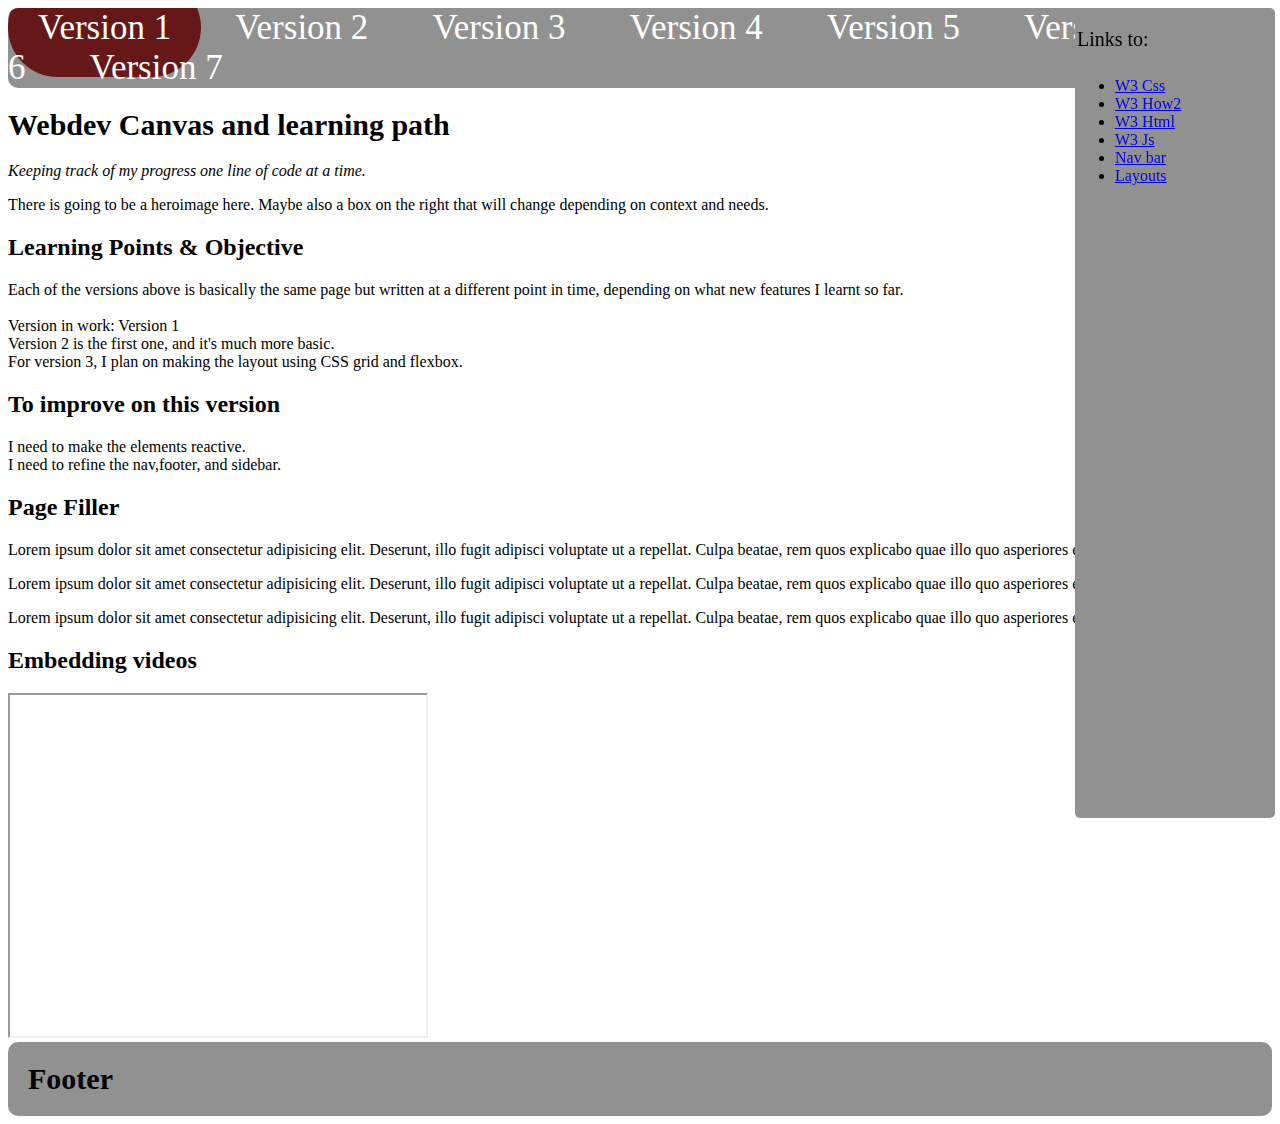
<file: index.html>
<!DOCTYPE html>
<html>
    <head>
        <title>WebDev Canvas</title>
        <link rel="stylesheet" href="style.css">
        
    </head>


    <body>
        <header>
            <nav class="navigation">
                <ul>
                    <li><a class="active" href="index.html"> Version 1</a></li>
                    <li><a href="#"> Version 2</a></li>
                    <li><a href="version-3.html"> Version 3</a></li>
                    <li><a href="#"> Version 4</a></li>
                    <li><a href="#"> Version 5</a></li>
                    <li><a href="#"> Version 6</a></li>
                    <li><a href="#"> Version 7</a></li>
                </ul>
            </nav>
            
        </header>

        <div class="hero"> 
            <h1>Webdev Canvas and learning path</h1>
            <P class="quote"> Keeping track of my progress one line of code at a time.
            </p>
            <p>
                There is going to be a heroimage here. Maybe also a box on the right
                that will change depending on context and needs.
            </P>

        </div>
        <section>
            <h2> Learning Points & Objective</h2>
            <p> Each of the versions above is basically the same page but written at a different
                point in time, depending on what new features I learnt so far.
            <br><br>
                Version in work: Version 1<br>
                Version 2 is the first one, and it's much more basic.<br>
            For version 3, I plan on making the layout using CSS grid and flexbox. 
            </p>
            <h2>To improve on this version</h2>
            <p> I need to make the elements reactive. 
                <br>
                I need to refine the nav,footer, and sidebar.
            </p>
            
        </section>

        <section>
            <h2>Page Filler</h2>
            <p>Lorem ipsum dolor sit amet consectetur adipisicing elit. Deserunt, illo
            fugit adipisci voluptate ut a repellat. Culpa beatae, rem quos explicabo 
            quae illo quo asperiores est voluptate soluta, hic facilis.</p>
            <p>Lorem ipsum dolor sit amet consectetur adipisicing elit. Deserunt, illo
            fugit adipisci voluptate ut a repellat. Culpa beatae, rem quos explicabo 
            quae illo quo asperiores est voluptate soluta, hic facilis.</p>
            <p>Lorem ipsum dolor sit amet consectetur adipisicing elit. Deserunt, illo
            fugit adipisci voluptate ut a repellat. Culpa beatae, rem quos explicabo 
            quae illo quo asperiores est voluptate soluta, hic facilis.</p>
            
        </section>

        <aside>
            <p class="asidep">Links to:</p>
            <ul>
                <li><a href="https://www.w3schools.com/css/default.asp"target="_blank"> W3 Css</a></li>
                <li><a href="https://www.w3schools.com/howto/default.asp"target="_blank"> W3 How2</a></li>
                <li><a href="https://www.w3schools.com/html/default.asp"target="_blank"> W3 Html</a></li>
                <li><a href="https://www.w3schools.com/js/default.asp"target="_blank"> W3 Js</a></li>
                <li><a href="https://www.w3schools.com/css/css_navbar.asp"target="_blank"> Nav bar</a></li>
                <li><a href="https://www.w3schools.com/html/html_layout.asp"target="_blank"> Layouts</a></li>
            </ul>
        </aside>
        <h2>Embedding videos</h2>
        <iframe width="420" height="345"
            src="https://www.youtube.com/embed/hkDD03yeLnU">
        </iframe>
        
        <footer> Footer 
        </footer>

    </body>
</html>
</file>
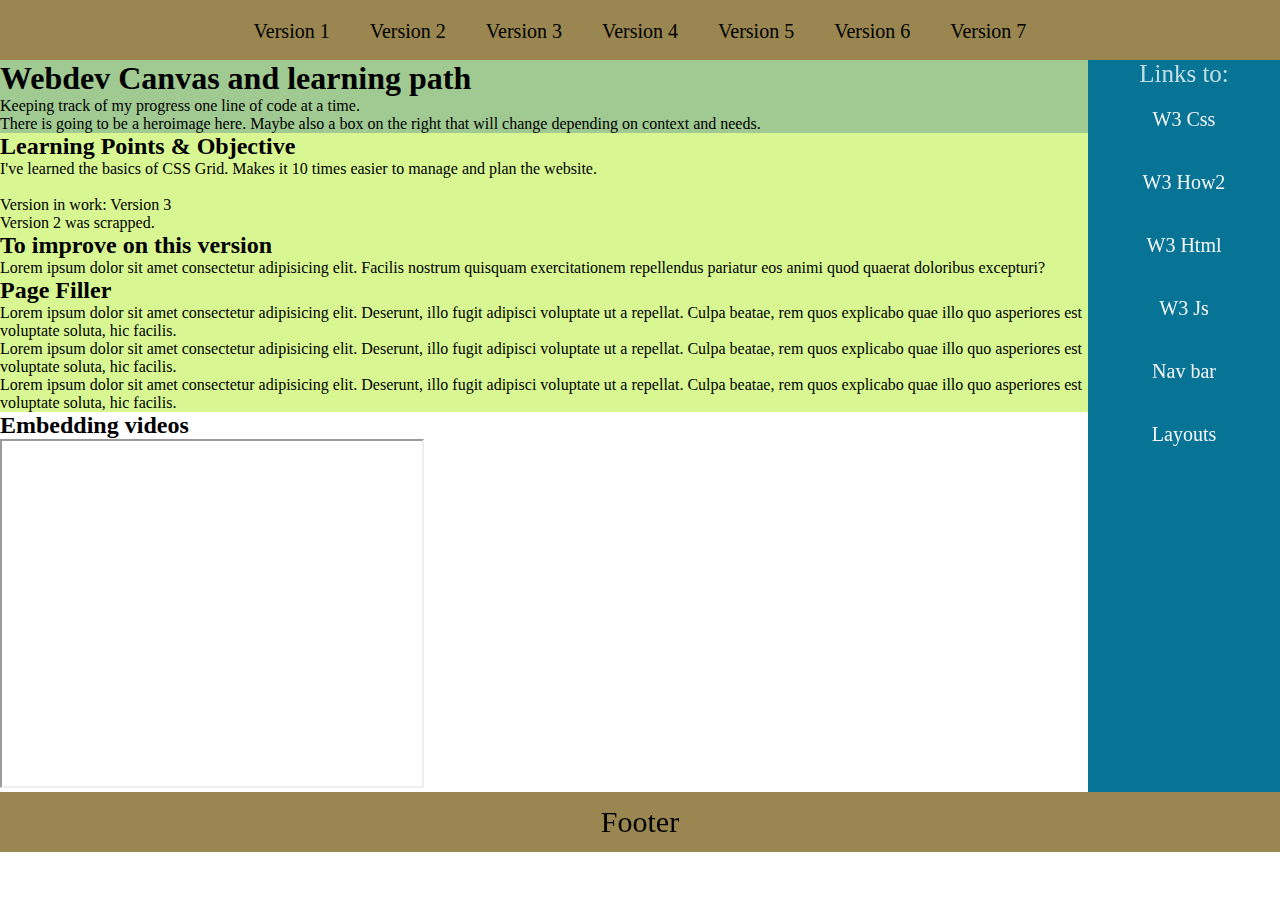
<file: version-3.html>
<!DOCTYPE html>
<html>
    <head>
        <title>
            Canvas:Version 3            
        </title>
        <link rel="stylesheet" href="style3.css">
    </head>

    <body>
            <header>
                <nav>
                    <ul class="navigation-list">
                        <li><a href="index.html"> Version 1</a></li>
                        <li><a href="#"> Version 2</a></li>
                        <li><a class="active" href="version-3.html"> Version 3</a></li>
                        <li><a href="#"> Version 4</a></li>
                        <li><a href="#"> Version 5</a></li>
                        <li><a href="#"> Version 6</a></li>
                        <li><a href="#"> Version 7</a></li>
                    </ul>
                </nav>
            </header>

        <main>

            <div class="hero"> 
                <h1>Webdev Canvas and learning path</h1>
                <P class="quote"> Keeping track of my progress one line of code at a time.
                </p>
                <p>
                    There is going to be a heroimage here. Maybe also a box on the right
                    that will change depending on context and needs.
                </P>
    
            </div>
            <section>
                <h2> Learning Points & Objective</h2>
                <p> I've learned the basics of CSS Grid. Makes it 10 times easier to manage and plan the website.
                <br><br>
                    Version in work: Version 3<br>
                    Version 2 was scrapped.<br>
                </p>
                <h2>To improve on this version</h2>
                <p> Lorem ipsum dolor sit amet consectetur adipisicing elit. Facilis nostrum quisquam exercitationem
                     repellendus pariatur eos animi quod quaerat doloribus excepturi?
                </p>
                
            </section>
    
            <section>
                <h2>Page Filler</h2>
                <p>Lorem ipsum dolor sit amet consectetur adipisicing elit. Deserunt, illo
                fugit adipisci voluptate ut a repellat. Culpa beatae, rem quos explicabo 
                quae illo quo asperiores est voluptate soluta, hic facilis.</p>
                <p>Lorem ipsum dolor sit amet consectetur adipisicing elit. Deserunt, illo
                fugit adipisci voluptate ut a repellat. Culpa beatae, rem quos explicabo 
                quae illo quo asperiores est voluptate soluta, hic facilis.</p>
                <p>Lorem ipsum dolor sit amet consectetur adipisicing elit. Deserunt, illo
                fugit adipisci voluptate ut a repellat. Culpa beatae, rem quos explicabo 
                quae illo quo asperiores est voluptate soluta, hic facilis.</p>
                
            </section>
    
            
            <h2>Embedding videos</h2>
            <iframe width="420" height="345"
                src="https://www.youtube.com/embed/hkDD03yeLnU">
            </iframe>

        </main>

        <aside>
            <p>Links to:</p>
            <ul>
                <li><a href="https://www.w3schools.com/css/default.asp"target="_blank"> W3 Css</a></li>
                <li><a href="https://www.w3schools.com/howto/default.asp"target="_blank"> W3 How2</a></li>
                <li><a href="https://www.w3schools.com/html/default.asp"target="_blank"> W3 Html</a></li>
                <li><a href="https://www.w3schools.com/js/default.asp"target="_blank"> W3 Js</a></li>
                <li><a href="https://www.w3schools.com/css/css_navbar.asp"target="_blank"> Nav bar</a></li>
                <li><a href="https://www.w3schools.com/html/html_layout.asp"target="_blank"> Layouts</a></li>
            </ul>
        </aside>
            
            <footer> Footer 
            </footer>


            
        
    </body>
</html>
</file>
<file: style.css>
/* Entire document settings */
* {
    box-sizing:border-box;
}
body {
    font-family: Verdana;
}

/* Header and nav bar style */

.navigation {
    width:90%;
}

.navigation ul {
    list-style-type:none;
    margin:0;
    padding:0;
    overflow:hidden;
    background-color:#929191; 
    border-radius: 10px;
    border:5px;
    height:auto;
    
    
}
.navigation li {
    display:inline;
}

.navigation li a {
    color: white;
    font-size:35px;
    text-align:center;
    text-decoration:none;
    padding: 30px 30px;
    border-radius:125px;
}
.navigation li a:hover {
    background-color:#111;
}
li a.active {
    background-color: rgb(102, 24, 24);
    color:white;
}

/*Hero section styling */
.hero h1{
    font-size: 30px;
}
.quote {
    font-style:italic;
    font-weight:400;
}



/*Aside Styling */
aside {
    height:90%;
    width:200px;
    position:fixed;
    z-index:1;
    top:8px;
    right:0;
    background-color:#929191;
    overflow-x:hidden;
    padding-top:20px;
    margin-right:5px;
    border-radius:5px;
}
aside p {
    margin:0px 2px 0px 2px;
    font-size:15px;
}
aside li a {
    list-style-type:none;
}
.asidep {
    padding-bottom: 10px;
    align-self: center;
    font-size:20px;
    
}
.asidep a{
    target="_blank"
}


/*Footer Styling*/
footer {
    font-size:30px;
    font-weight:bold;
    padding:20px;
    Height:auto;
    margin:0;
    background-color:#929191;
    border-radius:10px;
    
}
</file>
<file: style3.css>
*{
    margin:0;
    padding:0;
}


body {
    font-family:Verdana;
    margin:0;
    display:grid;
    grid-template-columns: 85% 15%;
    grid-template-rows: 60px auto 60px;
    grid-template-areas: "header header" "main aside" "footer footer";
}

header {
    background: #998650;
    grid-area:header;
}
main {
    grid-area:main;
}
.hero {
    background:#A0CA92;
}
section {
    background:#D8F793;
}
aside {
    background:#077496;
    grid-area:aside;
}
footer {
    background: #998650;
    grid-area:footer;
    font-size:30px;
    display:flex;
    align-items:center;
    justify-content:center;
}

.navigation-list {
    list-style:none;
    margin:0;
    padding:0;
    display:flex;
    flex-direction: row;
    justify-content: center;
    align-items: center;
    height:100%;    
}
.navigation-list a {
    text-decoration:none;
    display:flex;
    color:black;
    font-size:20px;
    margin: 20px;
}

aside ul {
    list-style:none;
    margin:0;
    padding:0;
    display:flex;
    flex-direction: column;
    justify-content: center;
    align-items: center;
}
aside a {
    text-decoration:none;
    display:flex;
    color:rgb(245, 245, 245);
    font-size:20px;
    margin: 20px;
}
aside p {
    text-align: center;
    font-size: 25px;
    color:rgba(255, 255, 255, 0.753)
}
</file>
